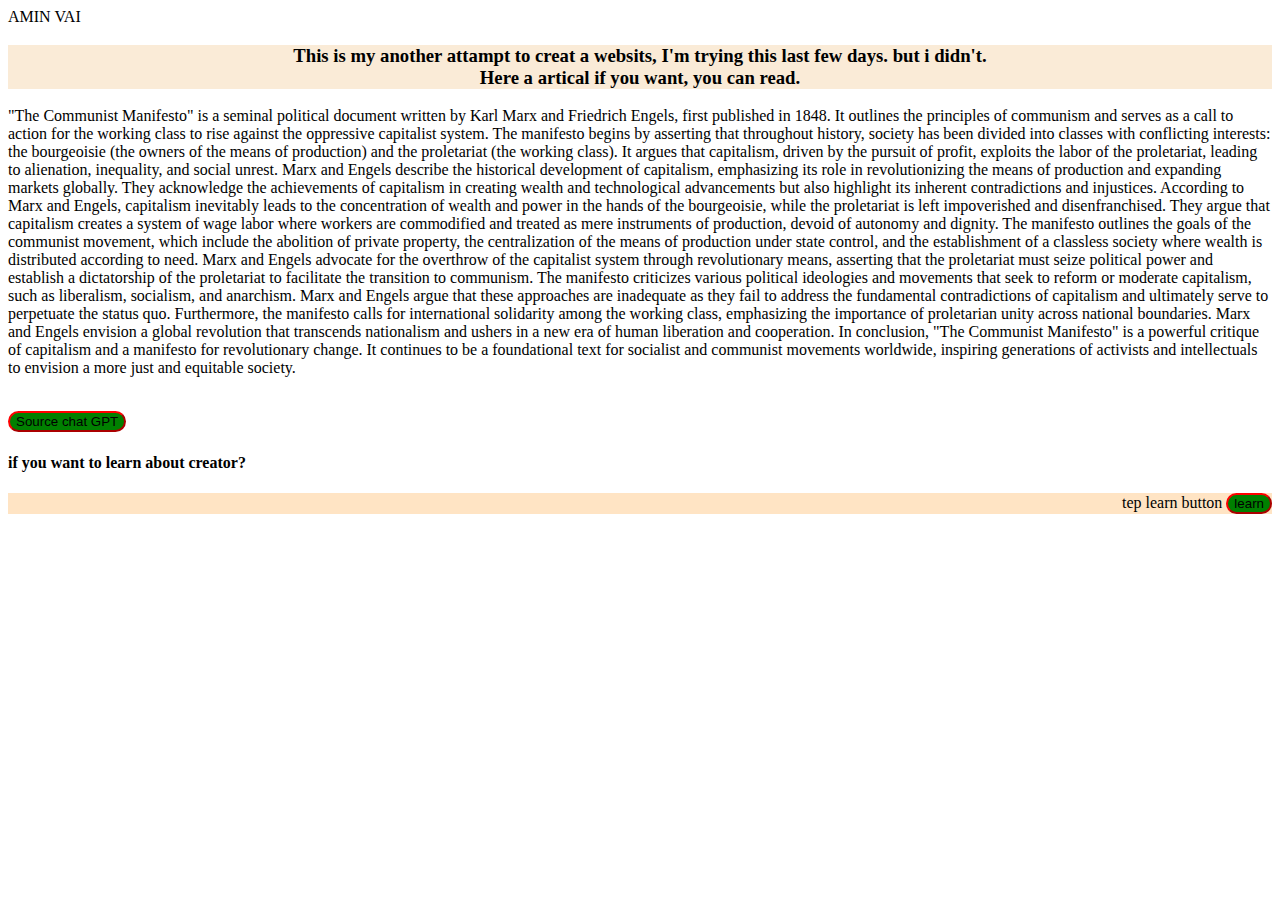
<file: aminur/aminur.html>
<html>
    <head>
    <link rel="stylesheet" href="style.css">

   
        <title>
          Demo sit 101
        </title>
    </head>

        <div class="div1">
            AMIN VAI 
        </div>
        
        <p> 
           <h3> This is my another attampt to creat a websits,
            I'm trying this last few days. but i didn't.
            <br/>
            Here a artical if you want, you can read.
        </h3>  </p>
        <p class="p2" >



            "The Communist Manifesto" is a seminal political document written by Karl Marx and Friedrich Engels, first published in 1848. It outlines the principles of communism and serves as a call to action for the working class to rise against the oppressive capitalist system.

The manifesto begins by asserting that throughout history, society has been divided into classes with conflicting interests: the bourgeoisie (the owners of the means of production) and the proletariat (the working class). It argues that capitalism, driven by the pursuit of profit, exploits the labor of the proletariat, leading to alienation, inequality, and social unrest.

Marx and Engels describe the historical development of capitalism, emphasizing its role in revolutionizing the means of production and expanding markets globally. They acknowledge the achievements of capitalism in creating wealth and technological advancements but also highlight its inherent contradictions and injustices.

According to Marx and Engels, capitalism inevitably leads to the concentration of wealth and power in the hands of the bourgeoisie, while the proletariat is left impoverished and disenfranchised. They argue that capitalism creates a system of wage labor where workers are commodified and treated as mere instruments of production, devoid of autonomy and dignity.

The manifesto outlines the goals of the communist movement, which include the abolition of private property, the centralization of the means of production under state control, and the establishment of a classless society where wealth is distributed according to need. Marx and Engels advocate for the overthrow of the capitalist system through revolutionary means, asserting that the proletariat must seize political power and establish a dictatorship of the proletariat to facilitate the transition to communism.

The manifesto criticizes various political ideologies and movements that seek to reform or moderate capitalism, such as liberalism, socialism, and anarchism. Marx and Engels argue that these approaches are inadequate as they fail to address the fundamental contradictions of capitalism and ultimately serve to perpetuate the status quo.

Furthermore, the manifesto calls for international solidarity among the working class, emphasizing the importance of proletarian unity across national boundaries. Marx and Engels envision a global revolution that transcends nationalism and ushers in a new era of human liberation and cooperation.

In conclusion, "The Communist Manifesto" is a powerful critique of capitalism and a manifesto for revolutionary change. It continues to be a foundational text for socialist and communist movements worldwide, inspiring generations of activists and intellectuals to envision a more just and equitable society.
 </p>
 <br>
 <a href="https://chat.openai.com/" target="_blank"><button>Source chat GPT</button></a>
  <b><h4 class="h41">if you want to learn about creator?</h4></b> 
<p class="p3">
  tep learn button <a href="http://127.0.0.1:5500/aminur/creator%20page.html"><button> learn</button></a>
</p>
</body>

</html>
</file>
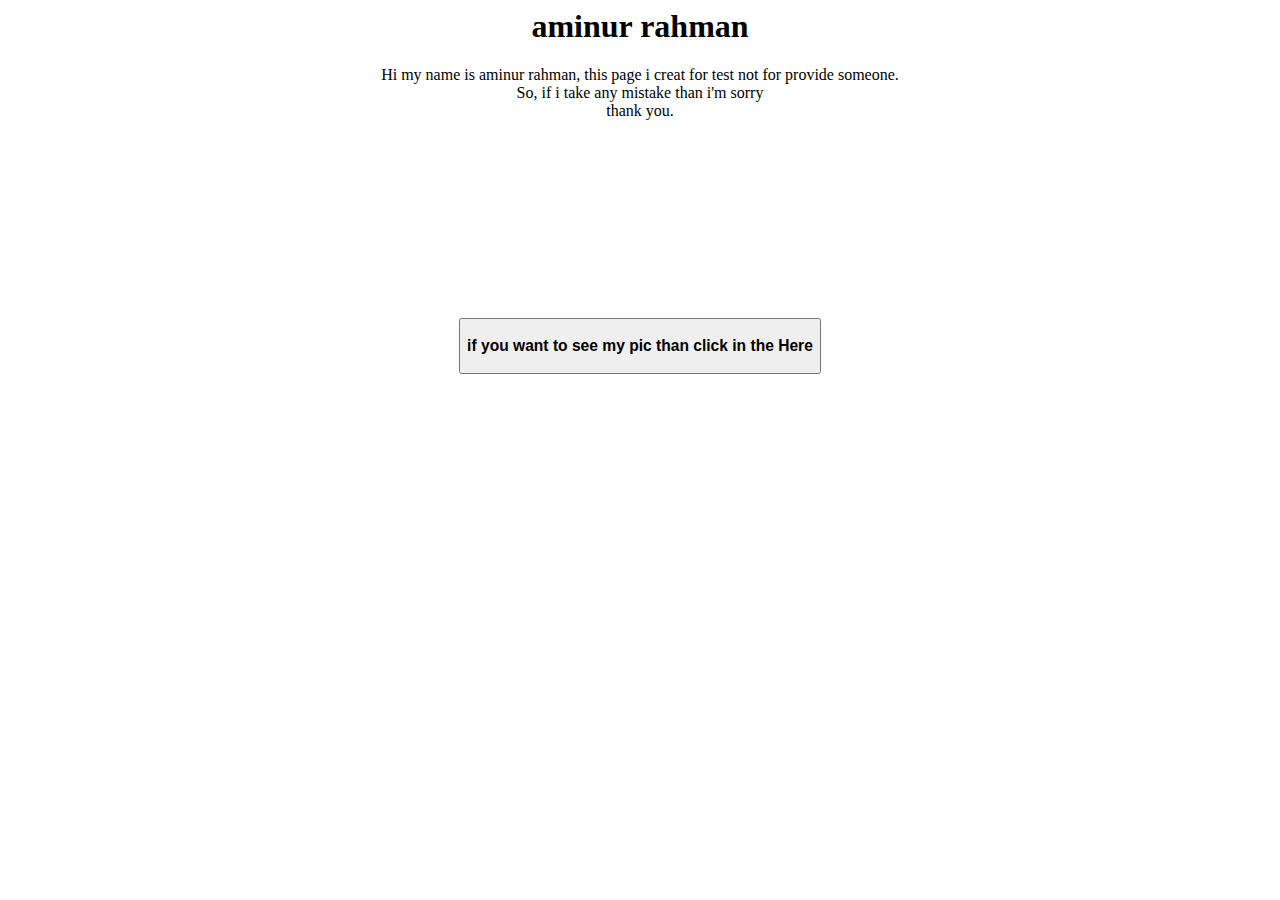
<file: aminur/creator page.html>
<html>
    <head>
        <title>
            aminur rahman
        </title>
        <h1 style="text-align: center;">
            aminur rahman</h1>
            <p style="text-align:center;">
                Hi my name is aminur rahman, this page i creat for test not for 
                provide someone. <br>
                 So, if i take any mistake than i'm sorry 
                 <br>

                thank you.
             <br><br><br><br><br>
            <br><br><br><br><br><br><br>
            <a href="http://127.0.0.1:5500/aminur/my%20pic.html""> <button> <h3>
                if you want to see my pic than click in the Here
            </h3></button></a> 
        </p>
            
    </head>
</html>
</file>
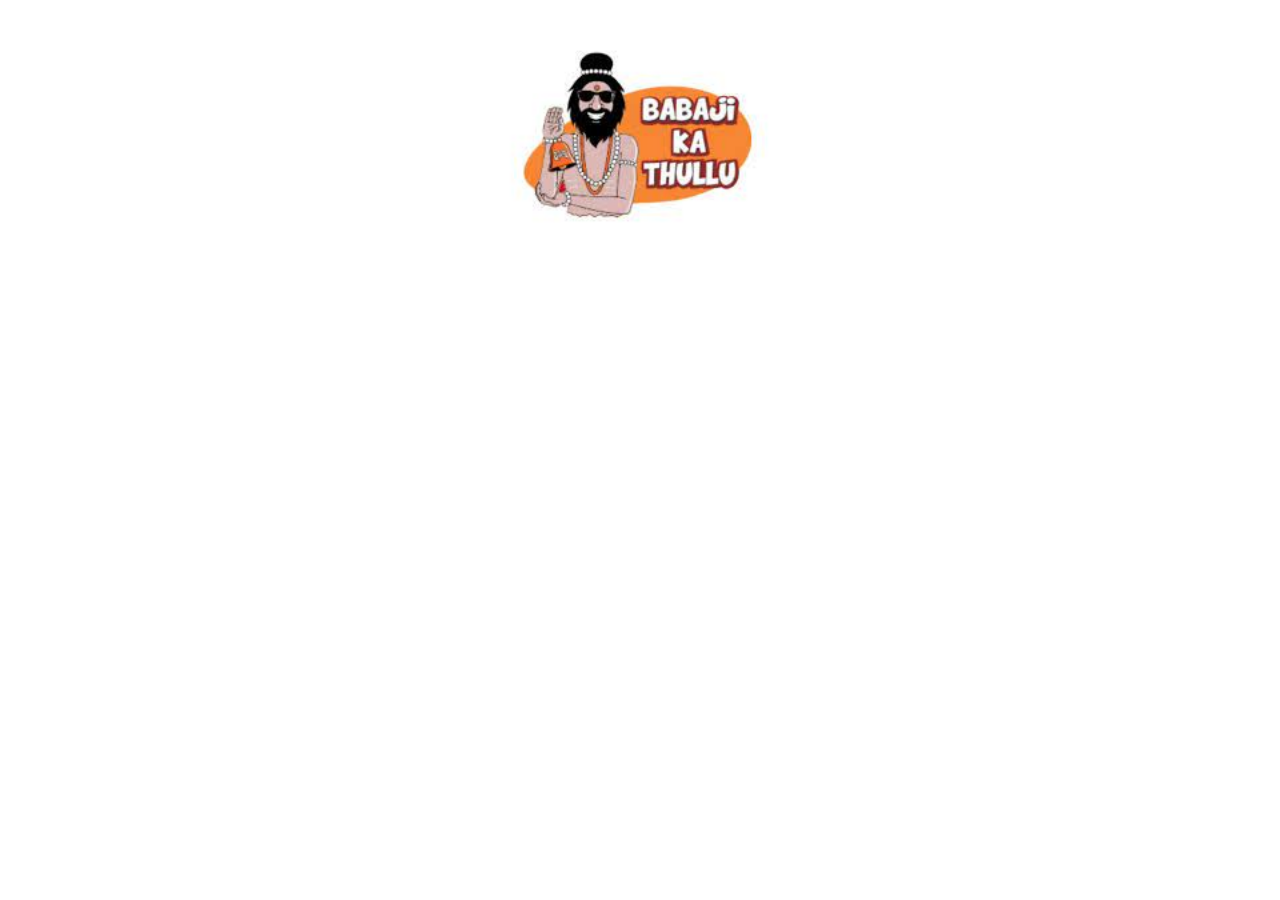
<file: aminur/my pic.html>
<html>
    <head>
        <title>
            BABA JI KA THULLU
        </title>
        <body style="text-align: center;">
            <img src="thullu1.jpeg" alt="BABA JI KA THULLU" width="300px";>
        </body>
    </head>
</html>
</file>
<file: aminur/style.css>
div1{
    text-align: center;
    font-size: 50px;
    border: 900px;
    background-color: rgb(0, 0, 0);
    color: aliceblue;
}
h3{
  
  background-color: antiquewhite; 
  text-align: center;
  font-size: 35px"
}
.p2{
    text-align: left;
    background-color: white;
    font-family: cursive;
}
button{
    border-color: red;
    border-radius: 20px;
    background-color: green;
}
.h41{
    border: black 2px;
    outline: 5px;
}
.p3{ text-align: right;
    background-color: bisque;
    }
</file>
